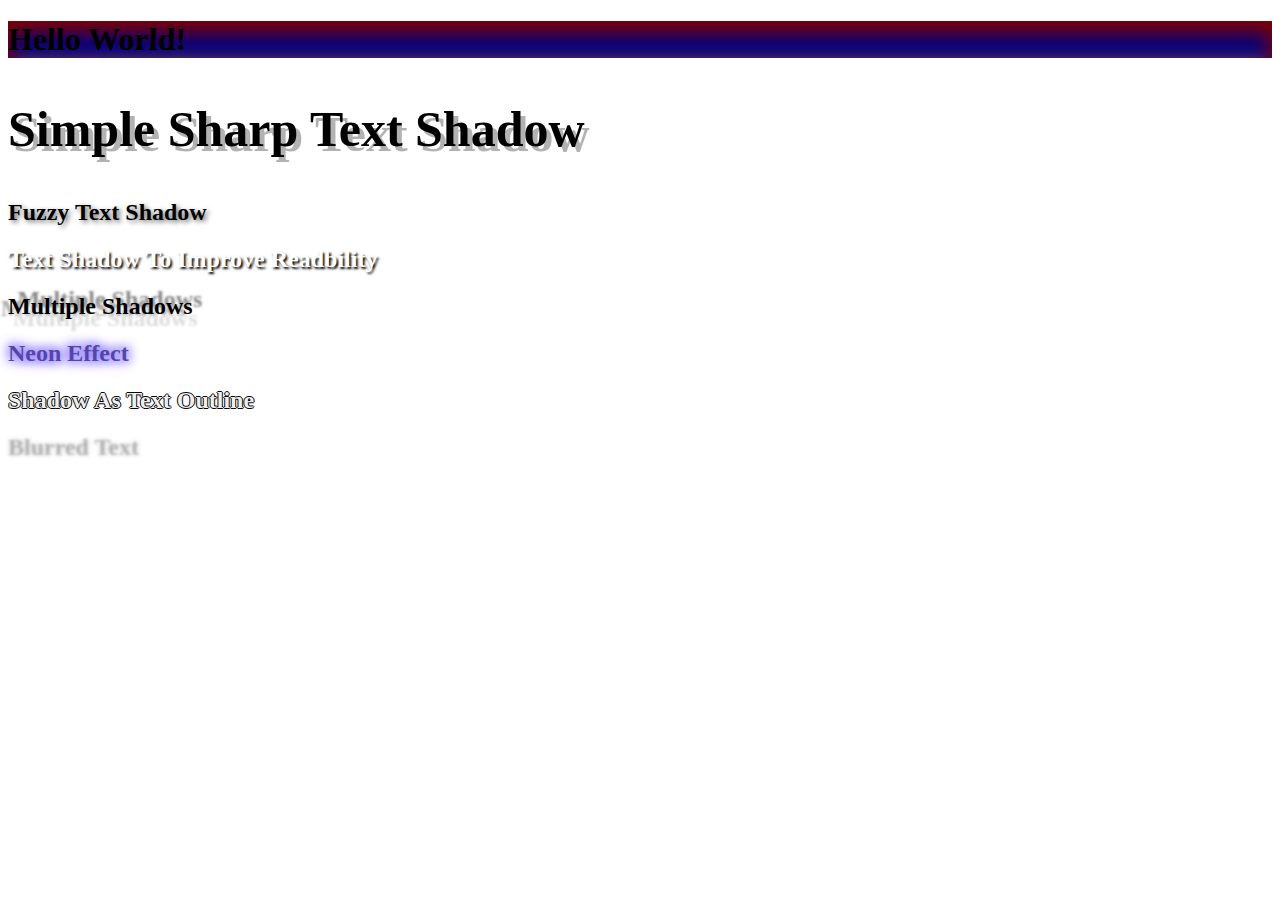
<file: shadow.html>
<!doctype html>
<html lang="en">
<head>
    <meta charset="UTF-8">
    <meta name="viewport"
          content="width=device-width, user-scalable=no, initial-scale=1.0, maximum-scale=1.0, minimum-scale=1.0">
    <meta http-equiv="X-UA-Compatible" content="ie=edge">
    <title>Shadow</title>
    <style>
        h1{
            position: relative;
            box-shadow: 0 10px 20px 2px red inset,
            0 40px 20px 2px blue inset;
        }

        h1:after{
            content: '';
            inset: 0;
            position: absolute;
            background: rgba(0, 0, 0,   0.5);
        }


        h2 {
            font-weight: 900;
        }

        h2:nth-child(2){
            font-size: 50px;
        }

        .text-3 {
            color: white;
            text-shadow: 0.075em 0.08em 0.1em rgba(0, 0, 0, 1);
        }

        .text-1 {
            text-shadow: .1em .1em rgba(0, 0, 0, 0.3);
        }

        .text-2 {
            text-shadow: .1em .1em .2em rgba(0, 0, 0, 0.6);
        }

        .text-4 {
            text-shadow: 0.2em 0.5em 0.1em #ddd, -0.3em 0.1em 0.1em #aaa, 0.4em -0.3em 0.1em #888;
        }

        .text-5 {
            color: #54a;
            text-shadow: 0 0 0.5em #87F, 0 0 0.5em #87F, 0 0 0.5em #87F;
        }

        .text-6 {
            color: #eee;
            text-shadow: -1px 0 black, 0 1px black, 1px 0 black, 0 -1px black
        }

        .text-7 {
            color: transparent;
            text-shadow: 0 0 .1em rgba(0, 0, 0, 0.2), 0 0 .2em rgba(0, 0, 0, 0.2);
        }
    </style>
   
</head>
<body>
<h1>Hello World!</h1>

<h2 class="text text-1">Simple Sharp Text Shadow</h2>
<h2 class="text text-2">Fuzzy Text Shadow</h2>
<h2 class="text text-3">Text Shadow To Improve Readbility</h2>
<h2 class="text text-4">Multiple Shadows</h2>
<h2 class="text text-5">Neon Effect</h2>
<h2 class="text text-6">Shadow As Text Outline</h2>
<h2 class="text text-7">Blurred Text</h2>

</body>
</html>
</file>
